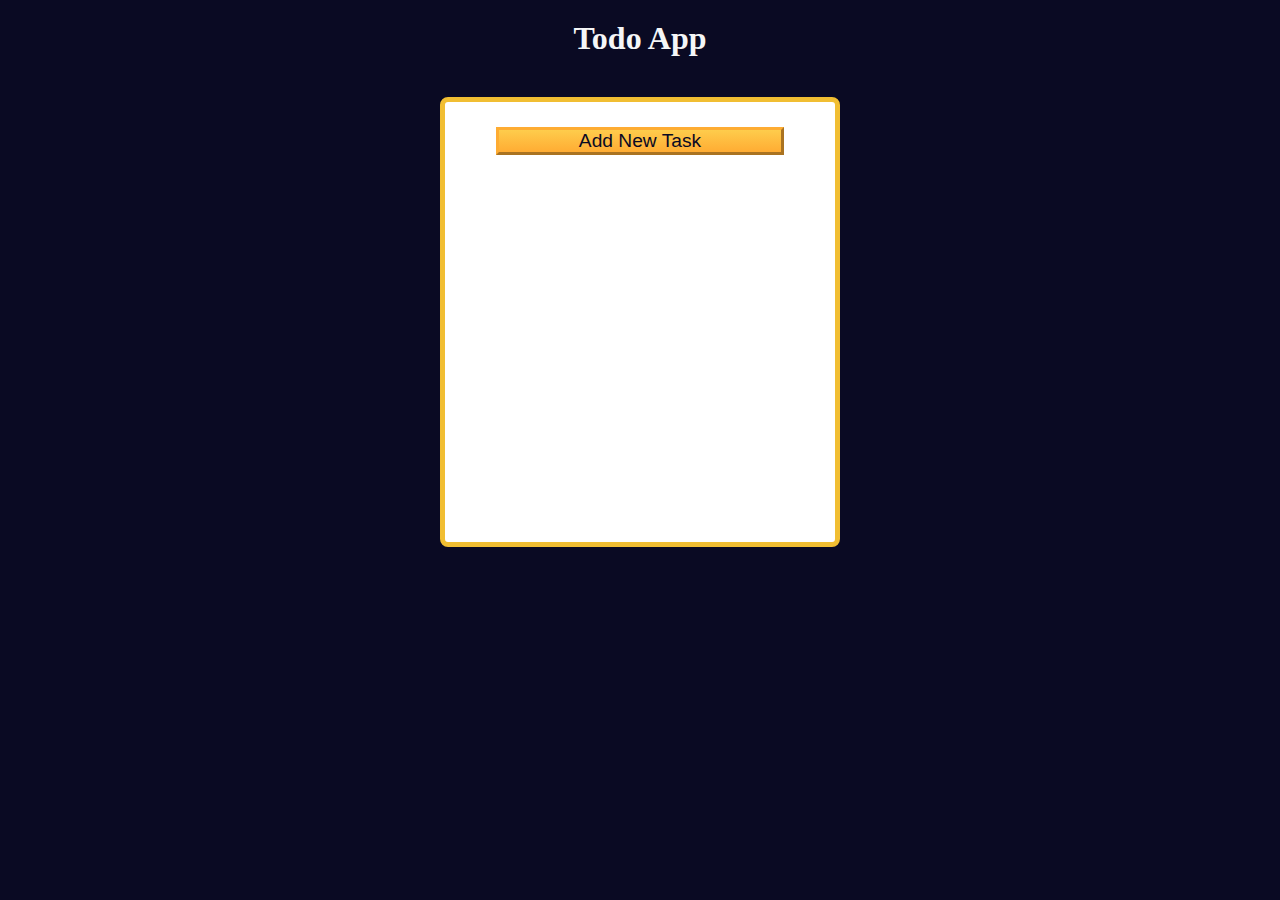
<file: index.html>
<!DOCTYPE html>
<html lang="en">
  <head>
    <meta charset="UTF-8" />
    <meta http-equiv="X-UA-Compatible" content="IE=edge" />
    <meta name="viewport" content="width=device-width, initial-scale=1.0" />
    <title>Learn localStorage by Building a Todo App</title>
    <link rel="stylesheet" href="./style.css" />
  </head>

  <body>
    <main>
      <h1>Todo App</h1>
      <div class="todo-app">
        <button id="open-task-form-btn" class="btn large-btn">
          Add New Task
        </button>
        <form class="task-form hidden" id="task-form">
          <div class="task-form-header">
            <button
              id="close-task-form-btn"
              class="close-task-form-btn"
              type="button"
              aria-label="close"
            >
              <svg
                class="close-icon"
                xmlns="http://www.w3.org/2000/svg"
                viewBox="0 0 48 48"
                width="48px"
                height="48px"
              >
                <path
                  fill="#F44336"
                  d="M21.5 4.5H26.501V43.5H21.5z"
                  transform="rotate(45.001 24 24)"
                />
                <path
                  fill="#F44336"
                  d="M21.5 4.5H26.5V43.501H21.5z"
                  transform="rotate(135.008 24 24)"
                />
              </svg>
            </button>
          </div>
          <div class="task-form-body">
            <label class="task-form-label" for="title-input">Title</label>
            <input
              required
              type="text"
              class="form-control"
              id="title-input"
              value=""
            />
            <label class="task-form-label" for="date-input">Date</label>
            <input type="date" class="form-control" id="date-input" value="" />
            <label class="task-form-label" for="description-input"
              >Description</label
            >
            <textarea
              class="form-control"
              id="description-input"
              cols="30"
              rows="5"
            ></textarea>
          </div>
          <div class="task-form-footer">
            <button
              id="add-or-update-task-btn"
              class="btn large-btn"
              type="submit"
            >
              Add Task
            </button>
          </div>
        </form>
        <dialog id="confirm-close-dialog">
          <form method="dialog">
            <p class="discard-message-text">Discard unsaved changes?</p>
            <div class="confirm-close-dialog-btn-container">
              <button id="cancel-btn" class="btn">Cancel</button>
              <button id="discard-btn" class="btn">Discard</button>
            </div>
          </form>
        </dialog>
        <div id="tasks-container"></div>
      </div>
    </main>
    <script src="./script.js"></script>
  </body>
</html>
</file>
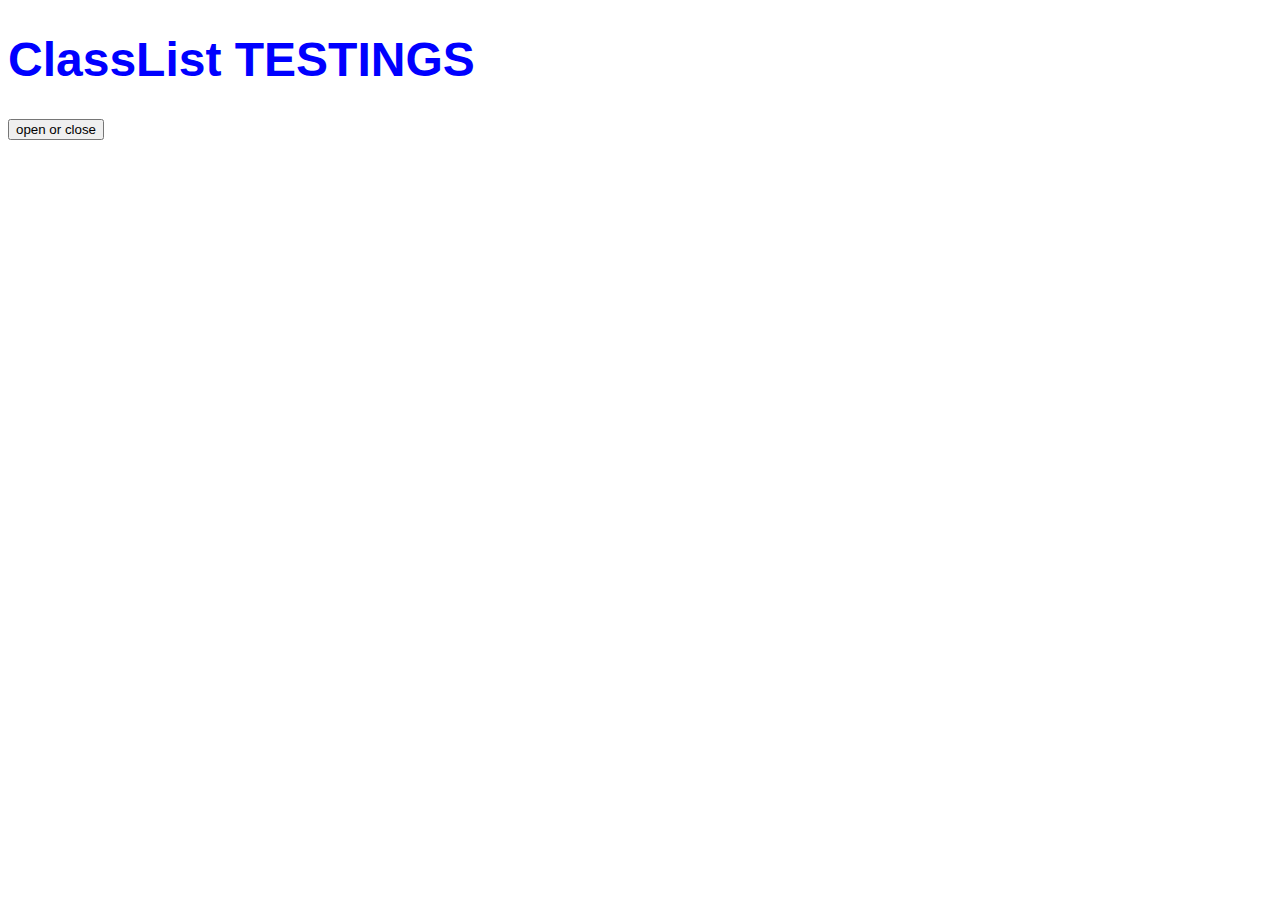
<file: testing-class-list/index.html>
<!DOCTYPE html>
<html lang="en">
  <head>
    <meta charset="UTF-8" />
    <meta name="viewport" content="width=device-width, initial-scale=1.0" />
    <title>Testing ClassList property in JavaScript</title>
    <link rel="stylesheet" href="./style.css" />
  </head>
  <body>
    <h1>ClassList TESTINGS</h1>
    <button id="btn">open or close</button>

    <script src="./script.js"></script>
  </body>
</html>
</file>
<file: style.css>
:root {
  --white: #fff;
  --light-grey: #f5f6f7;
  --dark-grey: #0a0a23;
  --yellow: #f1be32;
  --golden-yellow: #feac32;
}

*,
*::before,
*::after {
  margin: 0;
  padding: 0;
  box-sizing: border-box;
}

body {
  background-color: var(--dark-grey);
}

main {
  display: flex;
  flex-direction: column;
  justify-content: center;
  align-items: center;
}

h1 {
  color: var(--light-grey);
  margin: 20px 0 40px 0;
}

.todo-app {
  background-color: var(--white);
  width: 300px;
  height: 350px;
  border: 5px solid var(--yellow);
  border-radius: 8px;
  padding: 15px;
  position: relative;
  display: flex;
  flex-direction: column;
  gap: 10px;
}

.btn {
  cursor: pointer;
  width: 100px;
  margin: 10px;
  color: var(--dark-grey);
  background-color: var(--golden-yellow);
  background-image: linear-gradient(#fecc4c, #ffac33);
  border-color: var(--golden-yellow);
  border-width: 3px;
}

.btn:hover {
  background-image: linear-gradient(#ffcc4c, #f89808);
}

.large-btn {
  width: 80%;
  font-size: 1.2rem;
  align-self: center;
  justify-self: center;
}

.close-task-form-btn {
  background: none;
  border: none;
  cursor: pointer;
}

.close-icon {
  width: 20px;
  height: 20px;
}

.task-form {
  display: flex;
  position: absolute;
  top: 50%;
  left: 50%;
  transform: translate(-50%, -50%);
  background-color: var(--white);
  border-radius: 5px;
  padding: 15px;
  width: 300px;
  height: 350px;
  flex-direction: column;
  justify-content: space-between;
  overflow: auto;
}

.task-form-header {
  display: flex;
  justify-content: flex-end;
}

.task-form-body {
  display: flex;
  flex-direction: column;
  justify-content: space-around;
}

.task-form-footer {
  display: flex;
  justify-content: center;
}

.task-form-label,
#title-input,
#date-input,
#description-input {
  display: block;
}

.task-form-label {
  margin-bottom: 5px;
  font-size: 1.3rem;
  font-weight: bold;
}

#title-input,
#date-input,
#description-input {
  width: 100%;
  margin-bottom: 10px;
  padding: 2px;
}

#confirm-close-dialog {
  padding: 10px;
  margin: 10px auto;
  border-radius: 15px;
}

.confirm-close-dialog-btn-container {
  display: flex;
  justify-content: center;
  margin-top: 10px;
}

.discard-message-text {
  font-weight: bold;
  font-size: 1.5rem;
}

#tasks-container {
  height: 100%;
  overflow-y: auto;
}

.task {
  margin: 5px 0;
}

.hidden {
  display: none;
}

@media (min-width: 576px) {
  .todo-app,
  .task-form {
    width: 400px;
    height: 450px;
  }

  .task-form-label {
    font-size: 1.5rem;
  }

  #title-input,
  #date-input {
    height: 2rem;
  }

  #title-input,
  #date-input,
  #description-input {
    padding: 5px;
    margin-bottom: 20px;
  }
}
</file>
<file: testing-class-list/style.css>
.myclass1 {
  background-color: aqua;
}

.myclass2 {
  color: blue;
  font-family: "Gill Sans", "Gill Sans MT", Calibri, "Trebuchet MS", sans-serif;
  font-size: 3rem;
}

.openclose {
  display: none;
}
</file>
